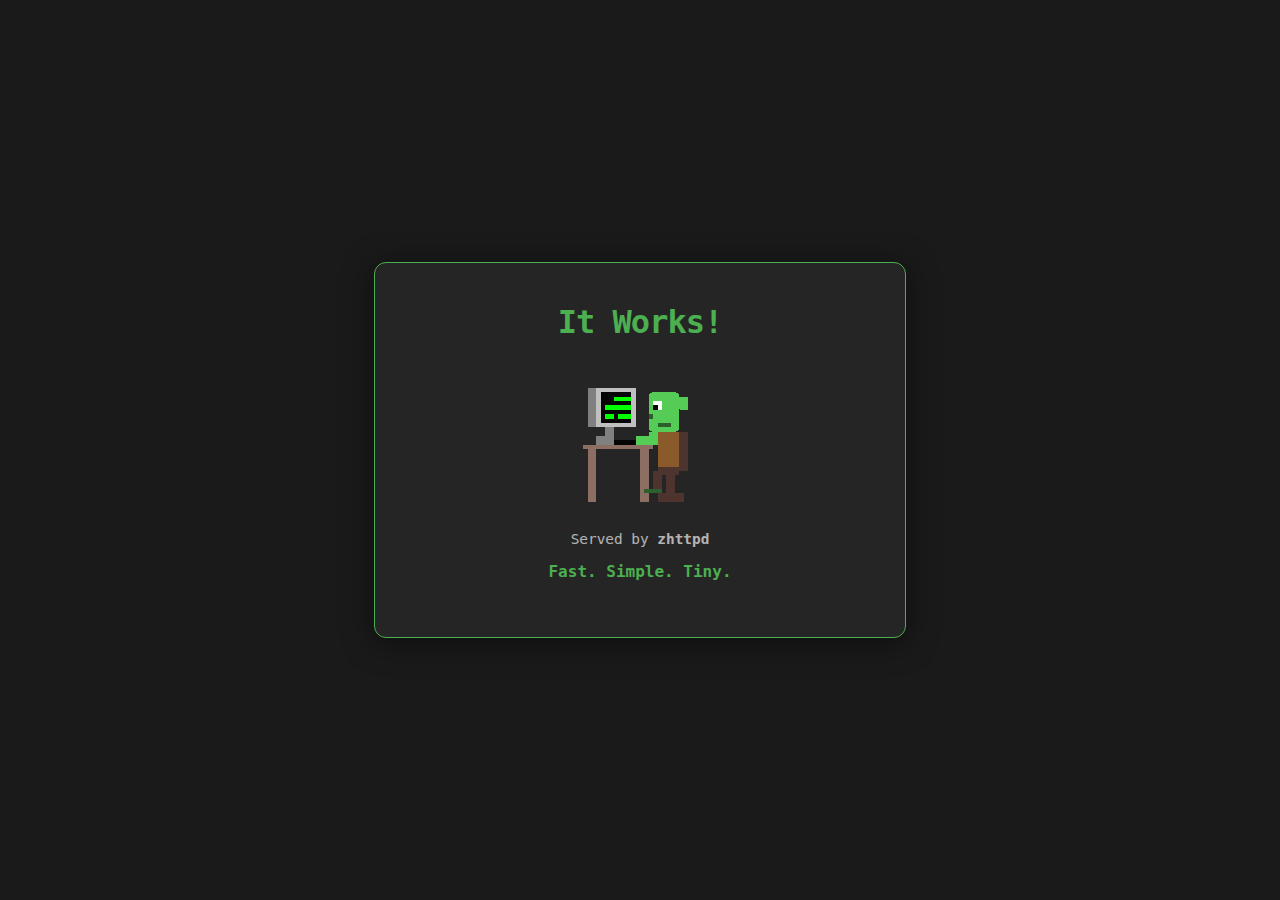
<file: zhttpd/site/index.html>
<!DOCTYPE html>
<html lang="en">
<head>
    <meta charset="UTF-8">
    <meta name="viewport" content="width=device-width, initial-scale=1.0">
    <title>Z-Stack Server</title>
    <style>
        :root {
            --bg-color: #1a1a1a;
            --box-color: #252525;
            --accent-color: #4CAF50;
            --text-color: #f0f0f0;
        }
        body { 
            font-family: 'SF Mono', 'Segoe UI Mono', 'Roboto Mono', monospace; 
            text-align: center; 
            margin: 0;
            padding: 0;
            background: var(--bg-color); 
            color: var(--text-color); 
            height: 100vh;
            display: flex;
            align-items: center;
            justify-content: center;
        }
        .container {
            width: 100%;
            padding: 20px;
        }
        .box { 
            background: var(--box-color);
            border: 1px solid var(--accent-color); 
            padding: 40px; 
            display: inline-block; 
            border-radius: 12px; 
            max-width: 450px;
            width: 90%;
            box-shadow: 0 4px 30px rgba(0, 0, 0, 0.5);
            transition: transform 0.2s;
        }
        .box:hover {
            transform: translateY(-2px);
            box-shadow: 0 8px 40px rgba(76, 175, 80, 0.2);
        }
        h1 { 
            color: var(--accent-color); 
            margin: 0 0 10px 0;
            font-size: 2rem;
            letter-spacing: -1px;
        }
        svg {
            width: 140px;
            height: auto;
            display: block;
            margin: 25px auto;
            shape-rendering: crispEdges; /* Keeps pixel art sharp */
        }
        
        /* Subtle animation for the screen */
        .code-green { animation: flicker 3s infinite; }
        @keyframes flicker {
            0%, 100% { opacity: 1; }
            50% { opacity: 0.7; }
        }

        .meta { opacity: 0.7; font-size: 0.9rem; margin-top: 15px; }
        .tagline { color: var(--accent-color); font-weight: bold; margin-top: 5px; }
    </style>
</head>
<body>
    <div class="container">
        <div class="box">
            <h1>It Works!</h1>

            <svg viewBox="0 0 32 32" xmlns="http://www.w3.org/2000/svg">
              <style>
                .desk-brown { fill: #8d6e63; }
                .chair-dark { fill: #4e342e; }
                .tunic-brown { fill: #8b5a2b; }
                .skin-green { fill: #55cc55; }
                .dark-green { fill: #2d5e2d; }
                .comp-light { fill: #c0c0c0; }
                .comp-dark { fill: #808080; }
                .screen-black { fill: #050505; }
                .code-green { fill: #00ff00; }
                .eye-white { fill: #ffffff; }
              </style>
              <rect x="3" y="18" width="16" height="1" class="desk-brown" /> 
              <rect x="4" y="19" width="2" height="12" class="desk-brown" /> 
              <rect x="16" y="19" width="2" height="12" class="desk-brown" /> 
              <rect x="25" y="15" width="2" height="9" class="chair-dark" /> 
              <rect x="20" y="23" width="5" height="2" class="chair-dark" /> 
              <rect x="22" y="25" width="2" height="5" class="chair-dark" /> 
              <rect x="20" y="29" width="6" height="2" class="chair-dark" /> 
              <rect x="19" y="24" width="2" height="5" class="chair-dark" /> 
              <rect x="6" y="16" width="4" height="2" class="comp-dark" /> 
              <rect x="8" y="14" width="2" height="2" class="comp-dark" /> 
              <rect x="10" y="17" width="7" height="1" class="screen-black" /> 
              <rect x="4" y="5" width="2" height="9" class="comp-dark" /> 
              <rect x="6" y="5" width="9" height="9" class="comp-light" /> 
              <rect x="7" y="6" width="7" height="7" class="screen-black" /> 
              <g class="code-green">
                  <rect x="10" y="7" width="4" height="1" />
                  <rect x="8" y="9" width="6" height="1" />
                  <rect x="8" y="11" width="2" height="1" />
                  <rect x="11" y="11" width="3" height="1" />
              </g>
              <rect x="17" y="28" width="4" height="1" class="dark-green" /> 
              <rect x="20" y="15" width="5" height="8" class="tunic-brown" /> 
              <rect x="15" y="16" width="5" height="2" class="skin-green" /> 
              <rect x="18" y="15" width="2" height="1" class="skin-green" /> 
              <rect x="18" y="6" width="7" height="9" rx="1" class="skin-green" /> 
              <rect x="25" y="7" width="2" height="3" rx="0.2" class="skin-green" /> 
              <rect x="19" y="8" width="2" height="2" class="eye-white" /> 
              <rect x="19" y="9" width="1" height="1" class="screen-black" /> 
              <rect x="18" y="11" width="1" height="1" class="dark-green" /> 
              <rect x="20" y="13" width="3" height="1" class="dark-green" /> 
            </svg>

            <p class="meta">Served by <b>zhttpd</b></p>
            <p class="tagline">Fast. Simple. Tiny.</p>
        </div>
    </div>
</body>
</html>
</file>
